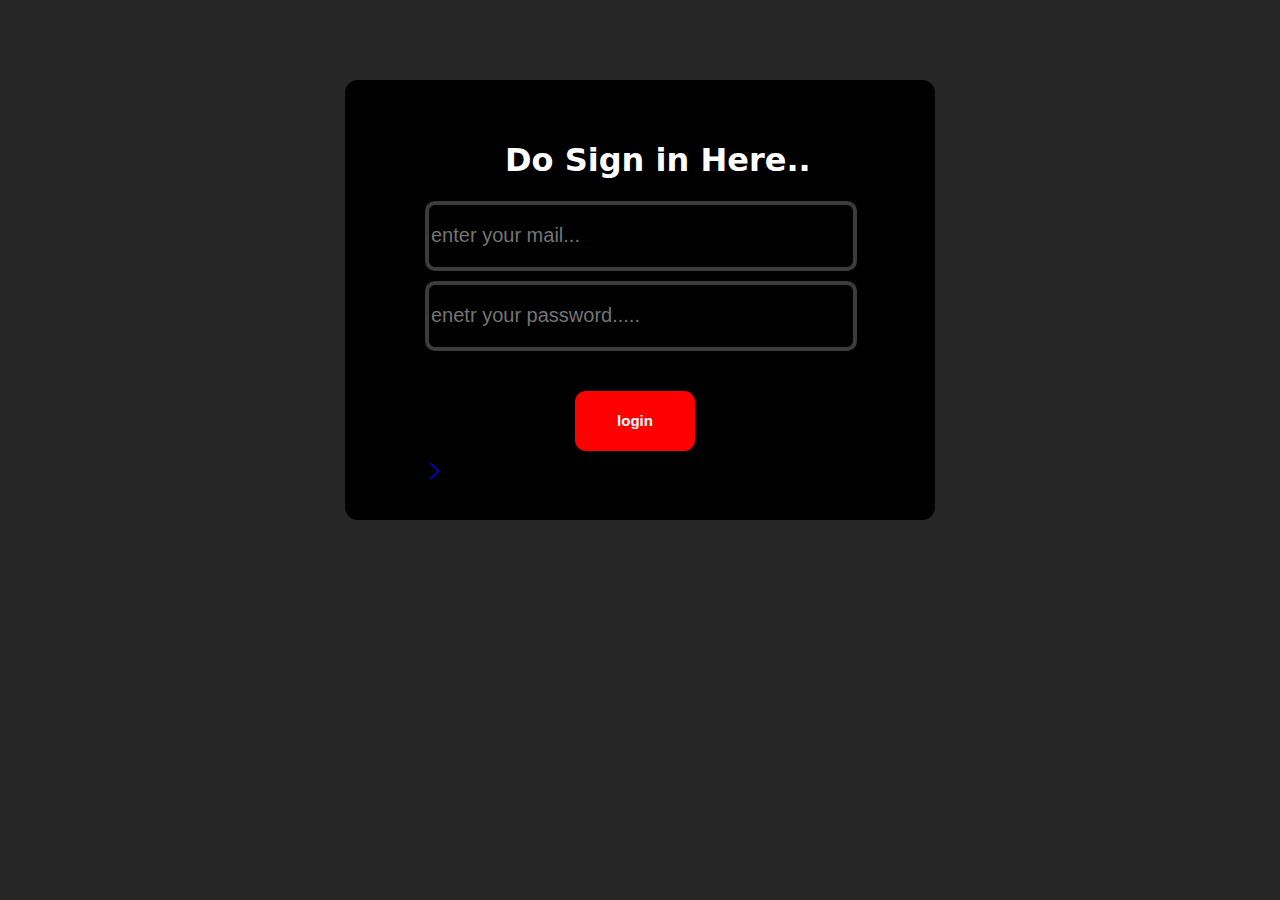
<file: login.html>
<!DOCTYPE html>
<html lang="en">
<head>
    <meta charset="UTF-8">
    <meta name="viewport" content="width=device-width, initial-scale=1.0">
    <title>NETFLIX LOGIN</title>
    <link rel="stylesheet" href="style.css">
</head>
<body>
    <div class="form">
        <form>
            <h1 class="hedin">Do Sign in  Here..</h1>
            <input type="text" placeholder="enter your mail..." class="ninput"><br>
            <input type="password" placeholder="enetr your password....." class="password"><br>
            <button class="log">login</button><br>
            <a href="index.html" class="back"><i class="bi bi-chevron-right"></i></a>
        </form>
    </div>
</body>
</html>
</file>
<file: style.css>
@import url("https://cdn.jsdelivr.net/npm/bootstrap-icons@1.11.3/font/bootstrap-icons.min.css");
body {
  background-color: rgb(39, 38, 38);
}
.home {
  width: 100%;
  max-width: 1500px;
  height: 800px;
  background-color: black;
  position: relative;
}
.image {
  width: 100%;
  max-width: 1500px;
  height: 800px;
  position: absolute;
  /* background-color: black; */
  top: 0;
}
.nav {
  width: 1500px;
  height: 70px;
  justify-content: space-between;
  position: sticky;
  /* top: 0; */
  position: absolute;
  background-color: rgba(0, 0, 0, 0.181);
  top: 0;
}
.logo {
  width: 170px;
  height: 60px;
  margin-left: 100px;
  margin-top: 30px;
}
.flex {
  display: flex;
}
.laguage {
  width: 120px;
  height: 40px;
  border: none;

  color: white;
  background-color: black;
  border: 2px solid rgb(69, 66, 66);
  border-radius: 4px;
  margin: 10px 10px;
  font-weight: bolder;
  margin-top: 30px;
}
.signup {
  width: 70px;
  height: 40px;
  border: none;
  background-color: red;
  color: white;
  border-radius: 4px;
  margin: 10px 40px;
  font-weight: bolder;
  margin-top: 30px;
}
.distance {
  margin-left: 900px;
}
.text {
  font-family: system-ui, -apple-system, BlinkMacSystemFont, "Segoe UI", Roboto,
    Oxygen, Ubuntu, Cantarell, "Open Sans", "Helvetica Neue", sans-serif;
  bottom: 0;
  position: absolute;
  color: white;
  /* background-color: blueviolet; */
  margin-bottom: 260px;
  margin-left: 320px;
}
.main {
  font-size: 45px;
}
.sub1 {
  margin-left: 320px;
  font-size: 25px;
  font-weight: lighter;
}
.sub2 {
  margin-left: 100px;
  font-size: 25px;
  font-weight: normal;
}
.input {
  width: 420px;
  height: 60px;
  background-color: black;
  border: double 4px rgb(61, 59, 59);
  border-radius: 10px;
  font-size: 15px;
  color: grey;
  margin-left: 190px;
}
.input2 {
  width: 420px;
  height: 60px;
  background-color: black;
  border: double 4px rgb(61, 59, 59);
  border-radius: 10px;
  font-size: 15px;
  color: grey;
  margin-left: 490px;
}
.get {
  width: 180px;
  height: 60px;
  border: none;
  font-size: 15px;
  background-color: red;
  color: white;
  margin: 10px 40px;
  font-weight: bolder;
  cursor: pointer;
}
.get2 {
  width: 180px;
  height: 60px;
  border: none;
  font-size: 15px;
  background-color: red;
  color: white;
  margin: 10px 40px;
  font-weight: bolder;
  cursor: pointer;
}
.bi-chevron-right {
  font-size: 20px;
  font-weight: bolder;
}
.home2 {
  width: 1500px;
  margin-top: 10px;
  height: 600px;
  background-color: black;
  display: flex;
  position: relative;
}
.side {
  color: white;
  /* background-color: blueviolet; */
  padding-top: 280px;
  margin-left: 150px;
  font-family: system-ui, -apple-system, BlinkMacSystemFont, "Segoe UI", Roboto,
    Oxygen, Ubuntu, Cantarell, "Open Sans", "Helvetica Neue", sans-serif;
}
.d {
  font-size: 50px;
  margin: 0;
}
.e {
  font-size: 30px;
  font-weight: normal;
  margin: 0;
}
.f {
  width: 450px;
  height: 370px;
  margin-left: 50px;
  margin-top: 130px;
}
.f2 {
  width: 450px;
  height: 370px;
  margin-left: 120px;
  padding-right: -40px;
  margin-top: 180px;
}
.before {
  font-family: system-ui, -apple-system, BlinkMacSystemFont, "Segoe UI", Roboto,
    Oxygen, Ubuntu, Cantarell, "Open Sans", "Helvetica Neue", sans-serif;
  background-color: black;
  margin-top: -20px;
  padding-bottom: 10px;
}
.accordion {
  margin: 60px auto;
  width: 100%;

  max-width: 750px;
}
.accordion li {
  list-style: none;
  width: 100%;
  padding: 5px;
}
.accordion li label {
  display: flex;
  align-items: center;
  padding: 20px;
  font-size: 18px;
  font-weight: 500;
  background: #303030;
  margin-bottom: 2px;
  cursor: pointer;
  position: relative;
  color: white;
}
label::after {
  content: "+";
  font-size: 34px;
  position: absolute;
  right: 24px;
  color: white;
  transition: transform(00.5s);
}
input[type="radio"] {
  display: none;
}
.accordion .content {
  background: #303030;
  text-align: left;
  padding: 0 20px;
  max-height: 0;
  color: white;
  overflow: hidden;
  transition: max-height 0.5s, padding 0.5s;
}
.accordion input[type="radio"]:checked + label + .content {
  max-height: 600px;
  padding: 30px 20px;
  color: white;
  background-color: rgb(54, 52, 52);
}
.accordion input[type="radio"]:checked + label::after {
  transform: rotate(135deg);
}
.he {
  margin-left: 480px;
  color: white;
  font-size: 37px;
}
.acc {
  margin-left: 400px;
  color: white;
  font-weight: normal;
}
.footer {
  font-family: system-ui, -apple-system, BlinkMacSystemFont, "Segoe UI", Roboto,
    Oxygen, Ubuntu, Cantarell, "Open Sans", "Helvetica Neue", sans-serif;
  background-color: black;
  margin-top: -20px;
  padding-bottom: 10px;
  width: 100%;
  max-width: 1500px;
  height: 500px;
  margin-top: 10px;
  color: white;
  display: flex;
}
.ftr1 {
  width: 200px;
  height: 200px;
  /* background-color: rgb(6, 38, 133); */
  list-style: none;
  margin-left: 380px;
  margin-top: 100px;
  padding-top: 20px;
}
.ftr2 {
  width: 120px;
  height: 200px;
  /* background-color: rgb(6, 38, 133); */
  list-style: none;
  margin-left: 100px;
  margin-top: 100px;
  padding-top: 20px;
}
.ftr3 {
  width: 120px;
  height: 200px;
  /* background-color: rgb(6, 38, 133); */
  list-style: none;
  margin-left: 100px;
  margin-top: 100px;
  padding-top: 20px;
}
.ftr4 {
  width: 120px;
  height: 70px;
  /* background-color: rgb(6, 38, 133); */
  list-style: none;
  margin-left: 100px;
  margin-top: 100px;
  padding-top: 20px;
}
.ninput {
  width: 420px;
  height: 60px;
  background-color: black;
  border: solid 4px rgb(61, 59, 59);
  border-radius: 10px;
  font-size: 20px;
  color: rgb(241, 234, 234);
}
.password {
  width: 420px;
  height: 60px;
  background-color: black;
  border: solid 4px rgb(61, 59, 59);
  border-radius: 10px;
  font-size: 20px;
  color: rgb(232, 224, 224);
  margin-top: 10px;
}
.log {
  width: 120px;
  height: 60px;
  border: none;
  font-size: 15px;
  background-color: red;
  color: white;
  margin: 10px 40px;
  border-radius: 11px;
  font-weight: bolder;
  margin-left: 150px;
  margin-top: 40px;
  cursor: pointer;
}
.form {
  width: 430px;
  height: 360px;
  margin: 10px auto;
  margin-top: 80px;
  padding: 40px 80px;
  background-color: #000000;
  border-radius: 13px;
}
.hedin {
  color: white;
  margin-left: 80px;
  font-family: system-ui, -apple-system, BlinkMacSystemFont, "Segoe UI", Roboto,
    Oxygen, Ubuntu, Cantarell, "Open Sans", "Helvetica Neue", sans-serif;
}
.achor{
  text-transform: none;
  text-decoration: none;
  color: white;

}
.back{
  background-color: black;
  cursor: pointer;
}
</file>
